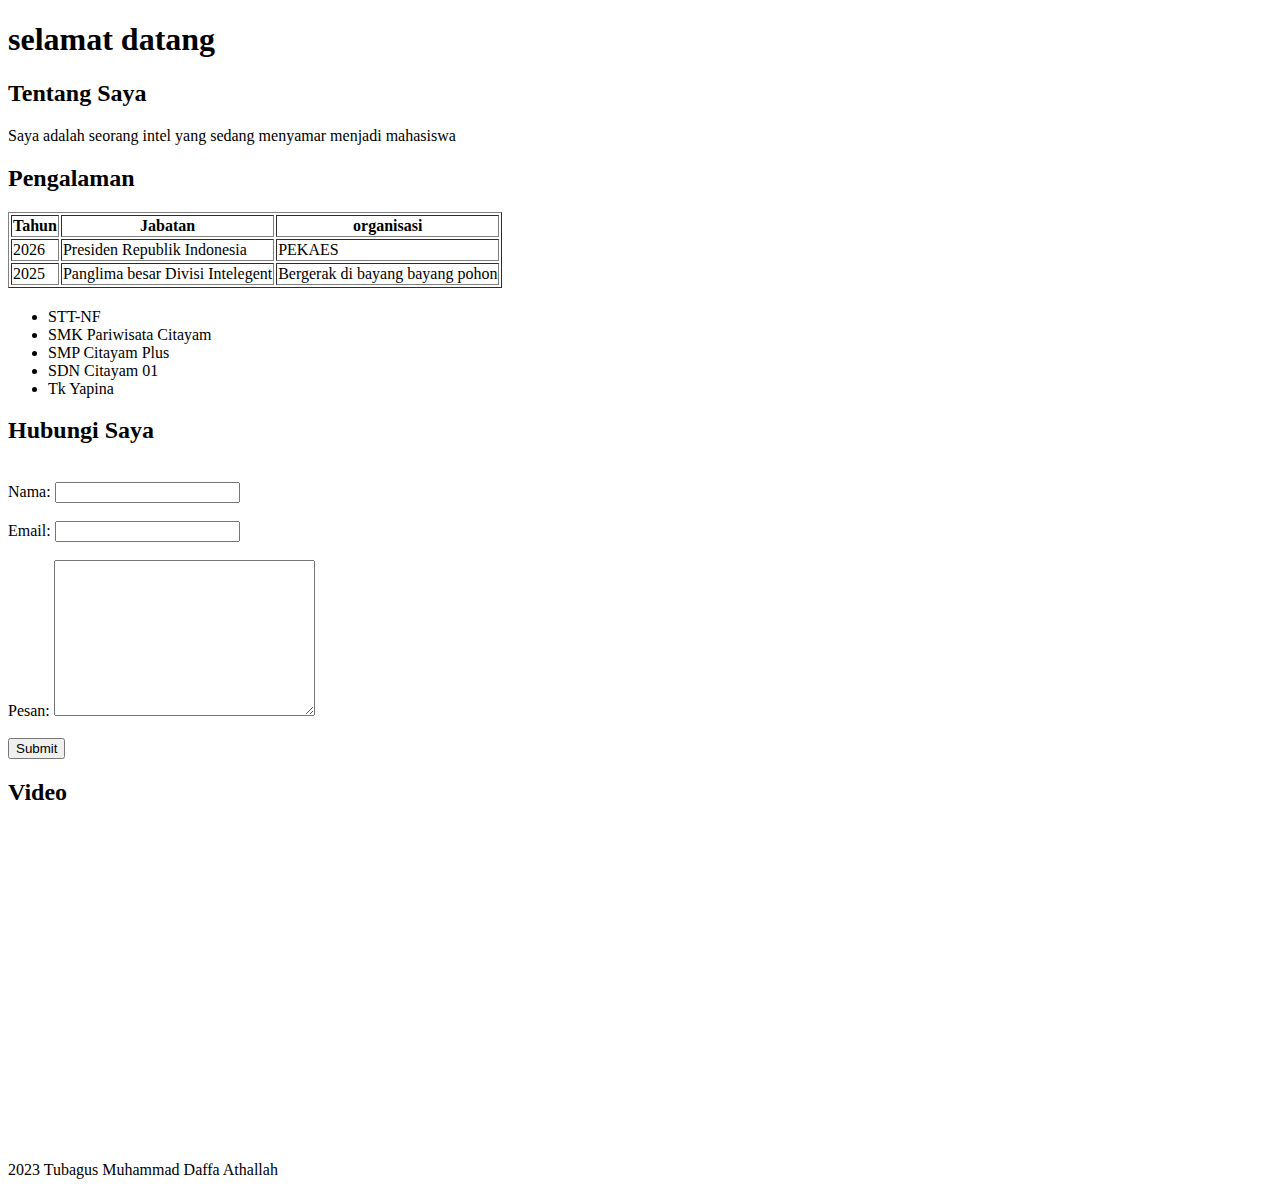
<file: pw1-SI10/index.html>
<!DOCTYPE html>
<html> 
    <head>
        <title>Index Praktikum 
        </title>
    </head>
    <body>
        <header>
            <h1>selamat datang</h1>
        </header>

        <main>
            <section>
                <h2>Tentang Saya</h2>
                <p>Saya adalah seorang intel yang sedang menyamar menjadi mahasiswa</p>
            </section>

            <section>
                <h2>Pengalaman</h2>
                <table border="1">
                    <tr>
                        <th>Tahun</th>
                        <th>Jabatan</th>
                        <th>organisasi</th>
                    </tr>
                    <tr>
                        <td>2026</td>
                        <td>Presiden Republik Indonesia</td>
                        <td>PEKAES</td>
                    </tr>
                    <tr>
                        <td>2025</td>
                        <td>Panglima besar Divisi Intelegent</td>
                        <td>Bergerak di bayang bayang pohon</td>
                    </tr>
                </table>
            </section>

            <section>
                <h2></h2>
                <ul>
                    <li>STT-NF</li>
                    <li>SMK Pariwisata Citayam</li>
                    <li>SMP Citayam Plus</li>
                    <li>SDN Citayam 01</li>
                    <li>Tk Yapina</li>
                </ul>
            </section>


            <section>
                <h2>Hubungi Saya</h2>
                <br>
                    <label>Nama:</label>
                    <input type="text">
                    <br> <br>

                    <label>Email:</label>
                    <input type="email">
                    <br> <br>

                    <label>Pesan:</label>
                    <textarea cols="30" rows="10"></textarea>
                    <br> <br>
                    <input type="submit" value="Submit" />
                </form>

            </section>
            <section>
                <h2>Video</h2>
                <iframe width="560" height="315" src="https://www.youtube.com/embed/0f0avesKG8A?si=wbUmPNFd_144I3rf" 
                title="YouTube video player" frameborder="0" allow="accelerometer; autoplay; clipboard-write; encrypted-media; gyroscope; picture-in-picture; web-share" 
                allowfullscreen></iframe>
            </section>
        </main>

 
        <footer>
            <p>2023 Tubagus Muhammad Daffa Athallah</p>
        </footer>
    </body>
</html>
</file>
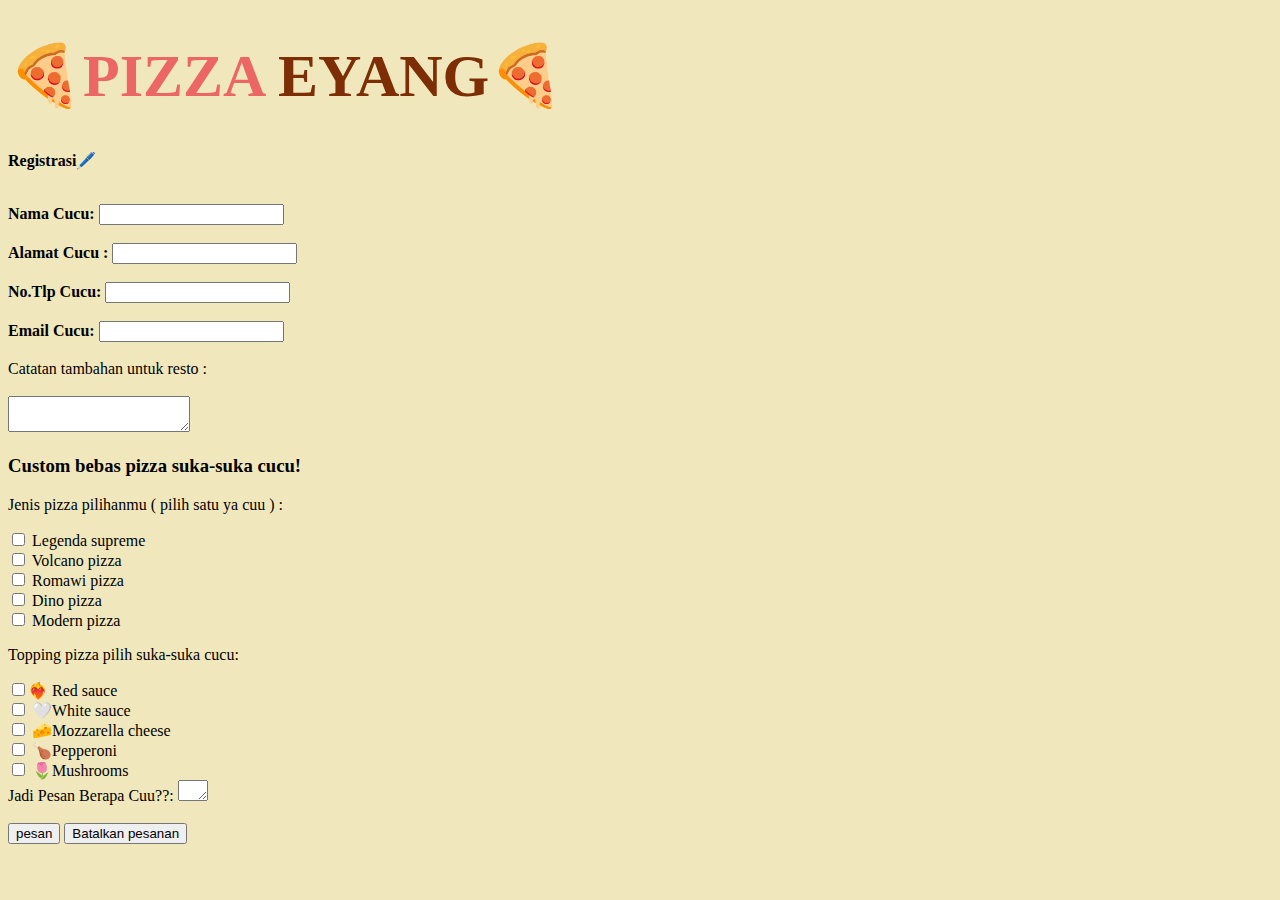
<file: PizzaEyang.html>
<!DOCTYPE html>
<html>
<head>
    <style>
        body {background-color: rgba(236, 227, 173, 0.812);}
    </style>
</head>
<title>🍕PIZZA EYANG.CO.ID</title>
<section>
    <body>
        <h1 style="font-size:60px; color:rgb(237, 102, 102);font-weight:bold;">🍕PIZZA
            <span style="color:rgb(125, 46, 4);font-weight:bold;">EYANG🍕</span></h1> 
        <P><b>Registrasi🖊️</b></P>
    </body>
</section>
<br>
<section>
    <label><b>Nama Cucu:</b></label>
    <input type="text">
    <br></br>

    <label><b>Alamat Cucu :</b></label>
    <input type="text">
    <br></br>

    <label><b>No.Tlp Cucu:</b></label>
    <input type="text">
    <br></br>

    <label><b>Email Cucu:</b></label>
    <input type="text">
    <br></br>

    <label> Catatan tambahan untuk resto :</label>
        <br></br><textarea></textarea>
    </section>
<section>
<h3>Custom bebas pizza suka-suka cucu!</h3>
<p>Jenis pizza pilihanmu ( pilih satu ya cuu ) :</p>

<input type="checkbox" value="Legenda PIZZA"> Legenda supreme<br>
<input type="checkbox" value="Volcano pizza"> Volcano pizza<br>
<input type="checkbox" value="Romawi pizza"> Romawi pizza<br>
<input type="checkbox" value="Dino pizza"> Dino pizza<br> 
<input type="checkbox" value="Modern pizza"> Modern pizza<br> 
</section>

<section>
    <p>Topping pizza pilih suka-suka cucu:</p>

<input type="checkbox" value="Red sauce">❤️‍🔥 Red sauce<br>
<input type="checkbox" value="White sauce"> 🤍White sauce<br>
<input type="checkbox" value="Mozzarella cheese"> 🧀Mozzarella cheese<br>
<input type="checkbox" value="Pepperoni"> 🍗Pepperoni<br>
<input type="checkbox" value="Mushrooms"> 🌷Mushrooms<br>
</section>

    <label>Jadi Pesan Berapa Cuu??:</label>
<textarea cols="1.5" rows="1.5"></textarea>
<br></br>
</Section>
<section>
    <input type="submit" value="pesan" />
    <input type="submit" value="Batalkan pesanan" />
</form>
</section>
</html>
</file>
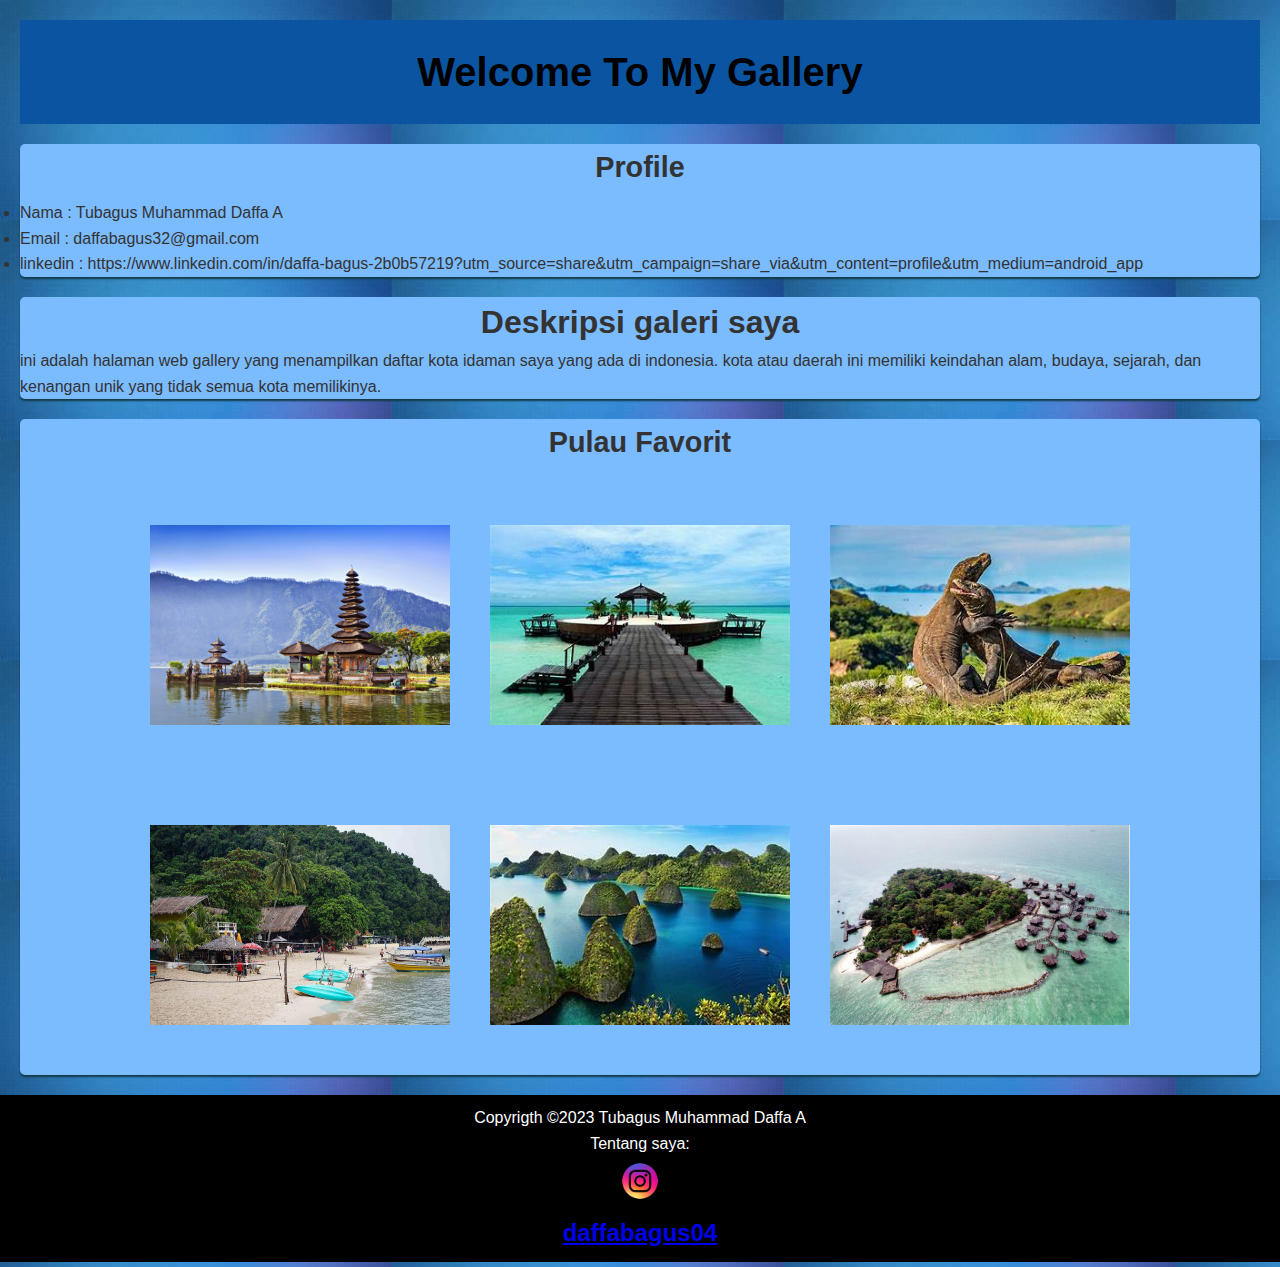
<file: Praktikum-4.html>
<!DOCTYPE html>
<html lang="en">
<head>
    <meta charset="UTF-8">
    <meta name="viewport" content="width=device-width, initial-scale=1.0">
    <title>Praktikum 4</title>
    <link rel="stylesheet" href="style.css">
</head>
<body>
    <header> 
        <h1>Welcome To My  Gallery</h1> 
    </header> 
    <main> 
        <section> 
            <h2 style="text-align: center;">Profile</h2> 
          
            <tr> 
                <li>Nama : Tubagus Muhammad Daffa A</li> 
                <li>Email : daffabagus32@gmail.com</li> 
                <li>linkedin : https://www.linkedin.com/in/daffa-bagus-2b0b57219?utm_source=share&utm_campaign=share_via&utm_content=profile&utm_medium=android_app</li> 
            </tr> 
        </section> 
 
        <section> 
            <h1> Deskripsi galeri saya</h1> 
            <p>ini adalah halaman web gallery yang menampilkan daftar kota idaman saya yang ada di indonesia. kota atau daerah ini memiliki keindahan alam, budaya, sejarah, dan kenangan unik yang tidak semua kota memilikinya.</p> 
        </section> 
        
   <section>
    
    <h2 style="text-align: center;">Pulau Favorit</h2>
        <div class="gambar-container">
            <img src="balibeach.jpg" alt="pulau bali" class="gambar"> 
            <img src="kapalasabah.jpg" alt="pulau kapala sabah" class="gambar"> 
            <img src="Komodo.jpg" alt="pulau komodo" class="gambar"> 
         </div>
        
         <div class="gambar-container2">
            <img src="pulaukapas.jpg" alt="pulau kapas" class="gambar"> 
            <img src="raja ampat.jpg" alt="pulau raja ampat" class="gambar"> 
            <img src="seribu.jpg" alt="pulau seribu" class="gambar"> 
        </div>
   </section>
        <footer>
            <p> Copyrigth &copy;2023 Tubagus Muhammad Daffa A</p> 
            <p> Tentang saya:</p>
           
            <div class="profil">
                <a href="https://instagram.com/daffabagus04?igshid=OGQ5ZDc2ODk2ZA==">
                    <img src="Instagram.png" width="50px" alt="daffabagus04"><h2>daffabagus04</h2>
                </a>
            </div>
           
        </footer>
    
</body>
</html>
</file>
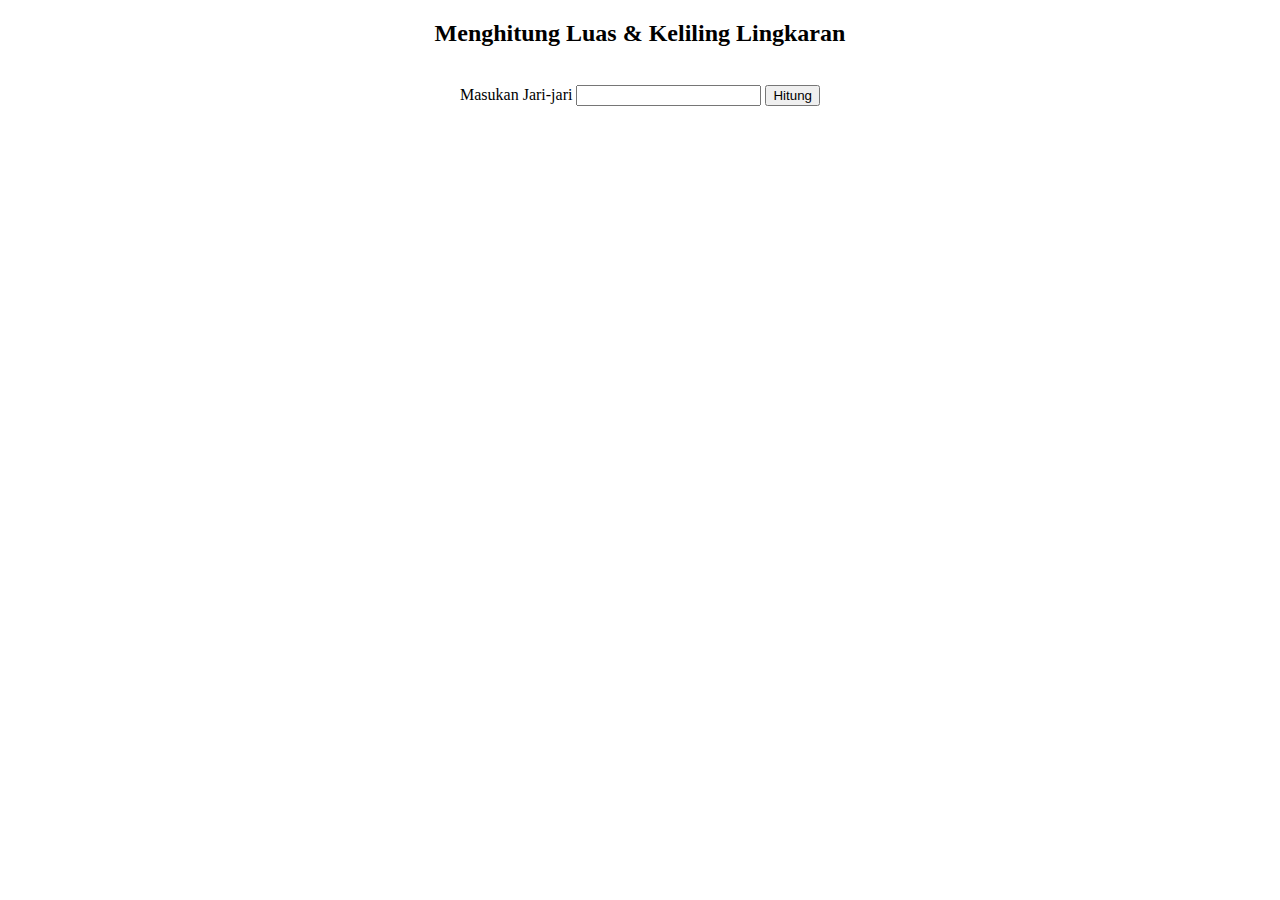
<file: 1SI10_Tubagus_0110123040_JS/indexe.html>
<!DOCTYPE html>
<html lang="id">
<head>
    <meta charset="UTF-8">
    <meta name="viewport" content="width=device-width, initial-scale=1.0">
    <title>Menghitung Lingkaran</title>
    
    <style>
        body { text-align: center; }
    </style>
</head>
<body>
    <h2>Menghitung Luas & Keliling Lingkaran</h2>
    <br>
    <span>Masukan Jari-jari </span><input type="number" id="jari">
    <button onclick="hitung()">Hitung</button>
    <p id="luasHasil"></p>
    <p id="kelilingHasil"></p>

    <script>
        function hitung() {
            const phi = 3.14
            let r = document.getElementById("jari").value

            let luasHasil = document.getElementById("luasHasil")
            let luas = phi * (r * r)
            luasHasil.innerText = "Luas Lingkaran : " + luas + " cm2"

            let kelilingHasil = document.getElementById("kelilingHasil")
            let keliling = 2 * phi * r
            kelilingHasil.innerHTML = "Keliling Lingkaran : " + keliling + " cm"
        }
    </script>
</body>
</html>
</file>
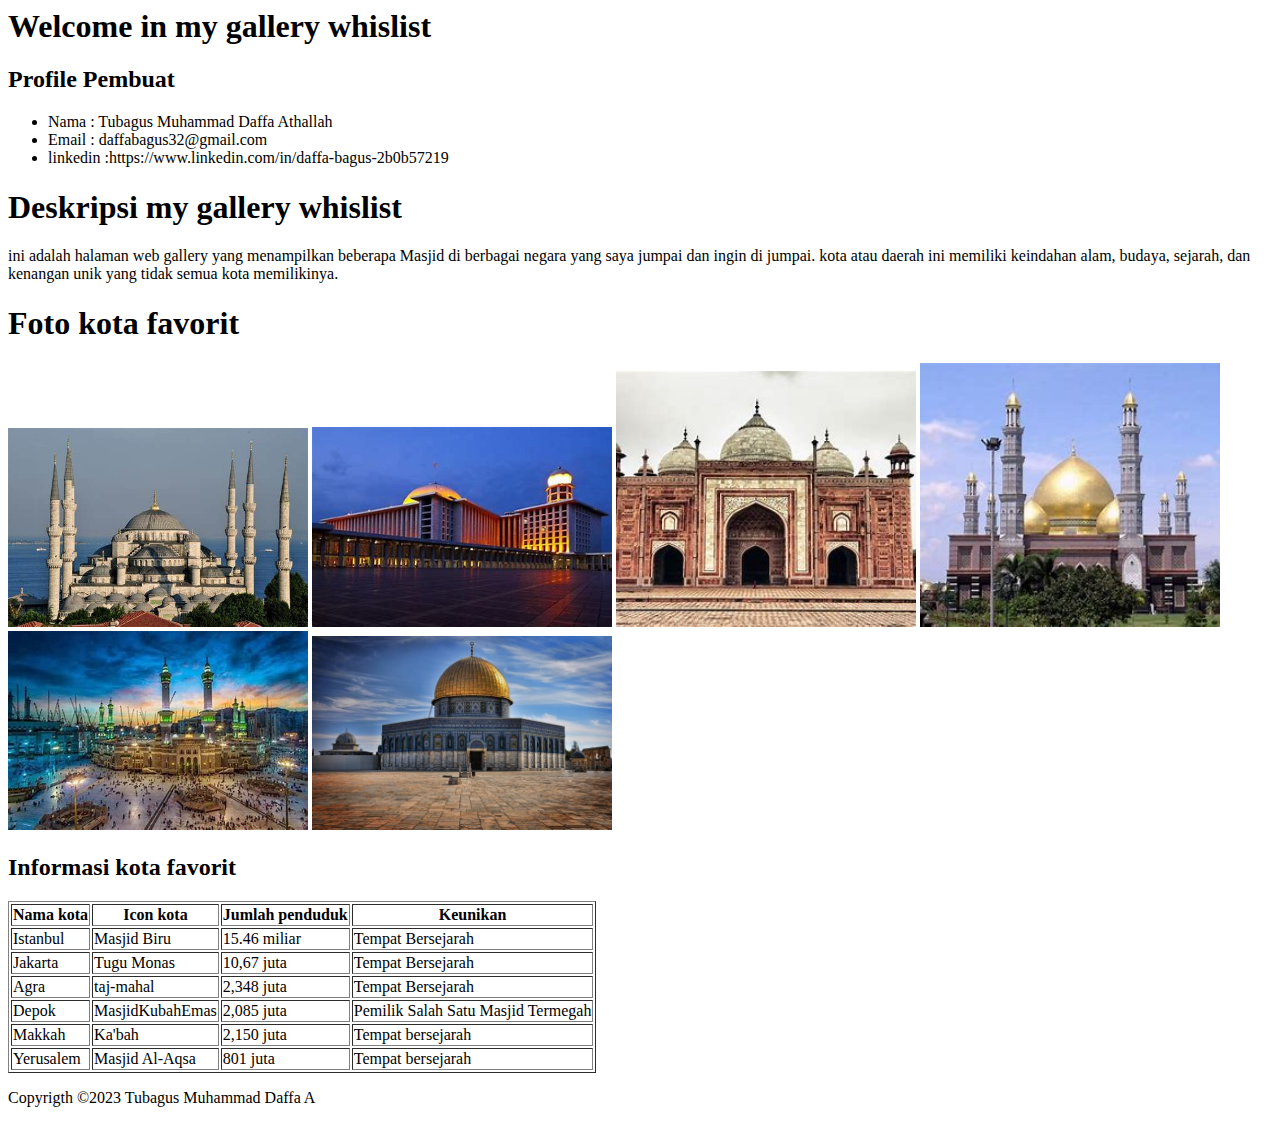
<file: pw1-SI10/task-2.html>
<head>
    <title>Task-2 html</title>
</head>
<body>
    <header>
        <h1>Welcome in my gallery whislist</h1>
    </header>
    <main>
        <section>
            <h2>Profile Pembuat</h2>
            <ul>
                <li>Nama : Tubagus Muhammad Daffa Athallah </li>
                <li>Email : daffabagus32@gmail.com </li>
                <li>linkedin :https://www.linkedin.com/in/daffa-bagus-2b0b57219</li>
            </ul>
        </section>

        <section>
            <h1> Deskripsi my gallery whislist</h1>
            <p>ini adalah halaman web gallery yang menampilkan beberapa Masjid di berbagai negara yang saya jumpai dan ingin di jumpai. kota atau daerah ini memiliki keindahan alam, budaya, sejarah, dan kenangan unik yang tidak semua kota memilikinya.</p>
        </section>

        <section>
            <h1> Foto kota favorit</h1>
            <img src="MASJIDISTANBUL.jpg" alt="Gambar_ISTANBUL.jpg" style="width:300px;high:200px;"/>
            <img src="MASJIDISTIQLAL.jpg" alt=gambar_ISTIQLAL.jpg" style="width:300px;high:200px;"/>
            <img src="MASJIDTAJMAHAL.jpg" alt="gambar_TAJMAHAL.jpg" style="width:300px;high:200px;"/>
            <img src="MASJIDKUBAHEMAS.jpg" alt="gambar_KUBAHEMAS.jpg" style="width:300px;high:200px;"/>
            <img src="MASJIDILHARAM.jpg" alt="gambar_HARAM.jpg" style="width:300px;high:200px;"/>
            <img src="MASJIDILAQSA.jpg" alt="gambar_AL-AQSA.jpg" style="width:300px;high:200px;"/>

        <section>
            <h2>Informasi kota favorit</h2>
            <table border="1">
                <tr>
                    <th>Nama kota</th>
                    <th>Icon kota</th>
                    <th>Jumlah penduduk</th>
                    <th>Keunikan</th>
                </tr>
                <tr>
                    <td>Istanbul</td>
                    <td>Masjid Biru</td>
                    <td>15.46 miliar</td>
                    <td>Tempat Bersejarah</td>
                </tr>
                <tr>
                    <td>Jakarta</td>
                    <td>Tugu Monas</td>
                    <td>10,67 juta</td>
                    <td>Tempat Bersejarah</td>
                </tr>
                <tr>
                    <td>Agra</td>
                    <td>taj-mahal</td>
                    <td>2,348 juta </td>
                    <td>Tempat Bersejarah</td>
                </tr>
                <tr>
                    <td>Depok</td>
                    <td>MasjidKubahEmas</td>
                    <td>2,085 juta</td>
                    <td>Pemilik Salah Satu Masjid Termegah</td>
                </tr>
                <tr>
                    <td>Makkah</td>
                    <td>Ka'bah</td>
                    <td>2,150 juta</td>
                    <td>Tempat bersejarah</td>
                </tr>
                <tr>
                    <td>Yerusalem</td>
                    <td>Masjid Al-Aqsa</td>
                    <td>801 juta</td>
                    <td>Tempat bersejarah</td>
                </tr>
            </table>
            <p> Copyrigth &copy;2023 Tubagus Muhammad Daffa A</p>
        </section>
</file>
<file: style.css>
*{
    margin:0;
    padding:0;
    box-sizing: border-box;
}
body {
    background-image: url("background.jpg");
    font-family: poppins, sans-serif;
    background-color: beige;
    color: #333;
    line-height:1.6;
    margin:0;
    padding:0;
}
header{
    background-color: #0b54a1;
    color: black;
    text-align: center;
    padding:20px;
    margin: 20px;
    padding-bottom:20px;
}
header h1{
    font-size:2.5em;
}

section{
background-color: #7bbbff;
margin:20px;  
padding:20;
border-radius:5px;
box-shadow:0 2px 2px #113946;
    }
    section h2{
        color:#11394;
        font-size:1.8em;
        margin-bottom:10px;
    }

    section h1{
        text-align: center;
    }
    section div{
        
        display: flex;
    }

    
    
    footer {
        text-align:center;
        background-color:black;
        color:white;
        margin-bottom:5px;
        padding-top:10px;
        padding-bottom:10px;
    }
    .gambar-container {
      display: flex;
      justify-content: center;
      align-items: center;
      height: 300px;
    }
    .gambar-container2 {
       display: flex;
       justify-content: center;
       align-items: center;
       height: 300px;
    }
    .gambar {
        width: 300px;
        height: 200px;
        margin: 20px;
    }
</file>
